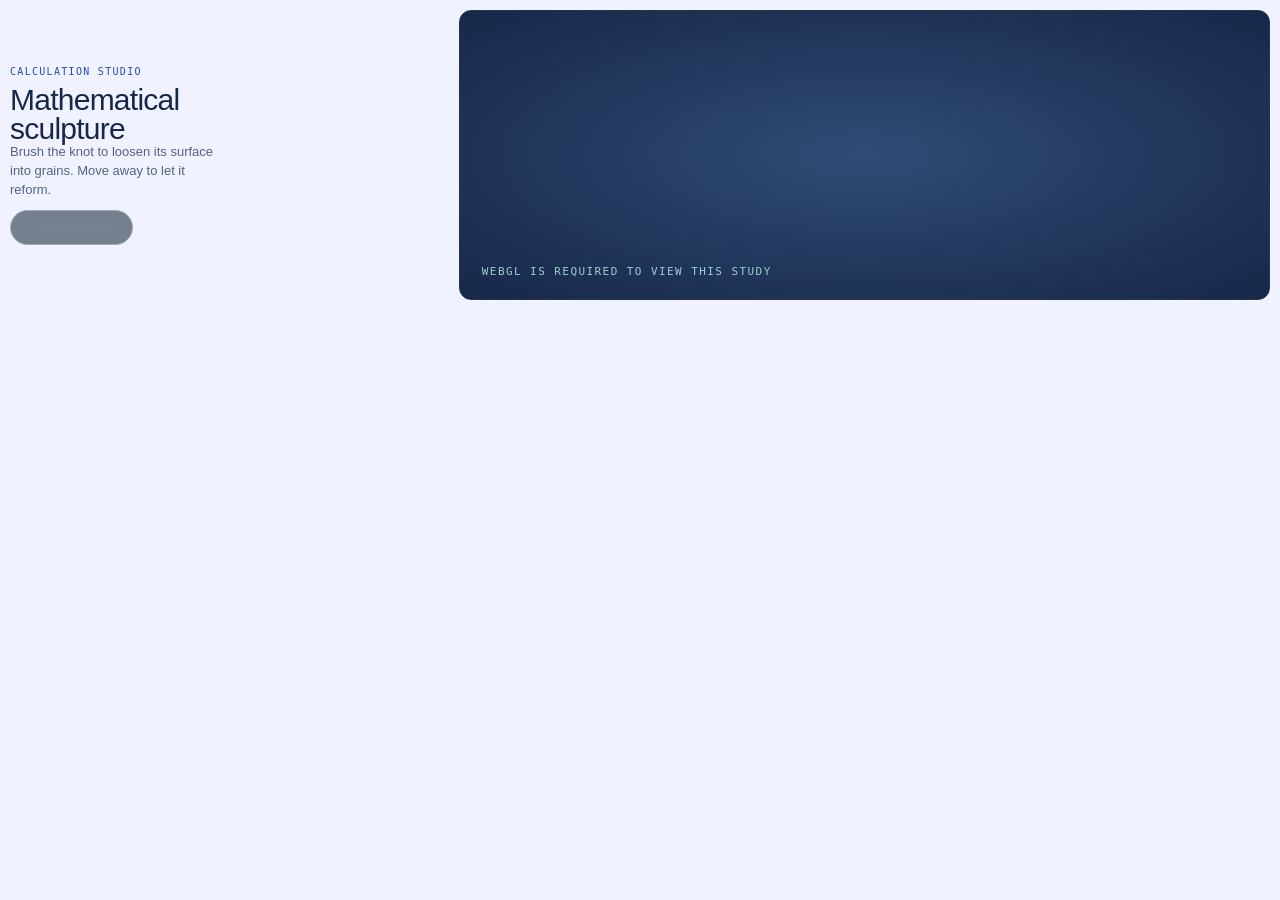
<file: scripts/particle-study.html>
<!doctype html>
<html lang="en">
<head>
<meta charset="utf-8">
<meta name="viewport" content="width=device-width,initial-scale=1">
<title>Calculation sculpture — particle dissolution</title>
<style>
*{box-sizing:border-box}html{color-scheme:dark}body{margin:0;background:#0a1017;color:#e9eff2;font:16px/1.45 -apple-system,BlinkMacSystemFont,"Helvetica Neue",sans-serif}main{min-height:100svh;max-width:1540px;margin:auto;padding:clamp(22px,4vw,66px)}h1,h2,p{margin:0}h1{font-size:clamp(38px,6.4vw,94px);line-height:.98;letter-spacing:-.06em;font-weight:510}h2{font-weight:490;letter-spacing:-.035em;line-height:1.06}p{color:#a8b8c8}button{font:inherit;color:inherit;border:1px solid #587189;border-radius:3em;background:#132231;padding:8px 16px;cursor:pointer}button:focus-visible,a:focus-visible{outline:2px solid #b6ffec;outline-offset:4px}button[aria-pressed=true]{background:#a7d8d6;color:#10262c}.eyebrow,figcaption,small{font:500 11px/1.4 ui-monospace,Menlo,monospace;letter-spacing:.13em;text-transform:uppercase;color:#9ccecc}.eyebrow{margin-bottom:15px}header p:last-child{margin-top:14px}canvas{display:block}figure{margin:0}button:disabled{opacity:.55;cursor:default}@media(prefers-reduced-motion:reduce){*,*::before,*::after{animation-duration:0s!important;transition-duration:0s!important}}

main{min-height:100svh;display:grid;grid-template-columns:minmax(270px,.76fr) minmax(0,1.52fr);gap:3vw;align-items:center}
header{position:relative;z-index:1}header p{max-width:30ch}button{margin-top:24px}
figure{position:relative;height:clamp(350px,84svh,790px);border:1px solid #263646;border-radius:22px;overflow:hidden;background:radial-gradient(ellipse at 49% 46%,#253a4d,#101c29 65%,#0b141d)}
canvas{width:100%;height:100%;touch-action:pan-y}figcaption{position:absolute;bottom:20px;left:22px;pointer-events:none}
@media(max-width:680px){main{grid-template-columns:1fr;gap:22px}figure{height:56svh}h1 br{display:none}}

html{color-scheme:light}body{background:#f0f3ff;color:#17274a}main{padding:10px;min-height:300px;grid-template-columns:minmax(120px,.7fr) minmax(0,1.3fr);gap:12px}h1{font-size:clamp(20px,4vw,30px);letter-spacing:-.025em}p{color:#526384;font-size:13px}figure{height:290px;background:radial-gradient(ellipse,#304c74,#17274a);border-radius:12px}button{font-size:12px;margin-top:10px}header p:last-child{margin-top:8px}.eyebrow{font-size:10px;margin-bottom:6px;color:#254bc1}@media(max-width:450px){main{grid-template-columns:1fr;min-height:300px}figure{height:190px}h1 br{display:none}header p{max-width:none}}
</style>
</head>
<body>
<main>
<header><p class="eyebrow">Calculation studio</p><h1>Mathematical<br> sculpture</h1><p>Brush the knot to loosen its surface into grains. Move away to let it reform.</p><button type="button" aria-pressed="false">Preview dissolve</button></header>
<figure><canvas role="img" aria-label="A folded metallic knot that sheds grains under the pointer"></canvas><figcaption>Torus knot · surface dissolution</figcaption></figure>
</main>
<script src="https://fabingurung.github.io/data-warehouse-random/web-design-skills/assets/three.min.js"></script>
<script>

const canvas = document.querySelector('canvas');
const toggle = document.querySelector('button');
const motion = matchMedia('(prefers-reduced-motion: reduce)');
function mount() {
  const renderer = new THREE.WebGLRenderer({canvas, alpha:true, antialias:true});
  const scene = new THREE.Scene();
  const camera = new THREE.PerspectiveCamera(32, 1, .1, 40);
  const shape = new THREE.TorusKnotGeometry(1, .31, 240, 28);
  const pivot = new THREE.Group();
  pivot.rotation.set(.28, -.45, -.45);
  scene.add(pivot);
  const brush = {value:new THREE.Vector3()}, amount = {value:0}, clock = {value:0};
  const density = {value:1};
  const uniforms = {brush, amount, clock, density};
  const field = [
    'uniform vec3 brush; uniform float amount;',
    'float erosion(vec3 p){',
    ' float grain=.038*sin(dot(p,vec3(19.,11.,9.)))+.023*cos(dot(p,vec3(-14.,29.,23.)));',
    ' return clamp(.08+distance(p,brush)*.69+grain,.04,1.5);',
    '}'
  ].join('\n');
  const solid = new THREE.ShaderMaterial({
    uniforms,
    vertexShader:'varying vec3 home,n,v; void main(){home=position; vec4 p=modelViewMatrix*vec4(position,1.); n=normalMatrix*normal; v=-p.xyz; gl_Position=projectionMatrix*p;}',
    fragmentShader:field+[
      'varying vec3 home,n,v; void main(){if(erosion(home)<amount) discard;',
      'vec3 N=normalize(n), V=normalize(v); float l=dot(N,normalize(vec3(-.5,.82,1.)));',
      'float rim=pow(1.-max(0.,dot(N,V)),2.3); float band=dot(reflect(-V,N),normalize(vec3(-.6,.7,.3)));',
      'vec3 c=mix(vec3(.10,.19,.29),vec3(.53,.77,.81),smoothstep(-.5,1.,l));',
      'c+=vec3(.44,.31,.20)*smoothstep(.72,.93,band)+vec3(.18,.27,.31)*rim;',
      'c*=.96+.04*sin(home.z*165.+home.x*38.);gl_FragColor=vec4(c,1.);}'
    ].join('\n')
  });
  const mesh = new THREE.Mesh(shape, solid);
  pivot.add(mesh);
  // Choose triangles in proportion to surface area, then sample each uniformly.
  let seed = 722;
  function random(){ seed=(Math.imul(seed,1664525)+1013904223)>>>0; return seed/4294967296; }
  const index = shape.index.array, pos = shape.attributes.position, norm = shape.attributes.normal;
  const area = [], a=new THREE.Vector3(), b=a.clone(), c=a.clone(), triangle=new THREE.Triangle(a,b,c);
  let total=0;
  for(let i=0;i<index.length;i+=3){
    a.fromBufferAttribute(pos,index[i]); b.fromBufferAttribute(pos,index[i+1]); c.fromBufferAttribute(pos,index[i+2]);
    total+=triangle.getArea(); area.push(total);
  }
  const count=16000, homes=new Float32Array(count*3), normals=new Float32Array(count*3), seeds=new Float32Array(count);
  for(let i=0;i<count;i++){
    let lo=0,hi=area.length-1; const pick=random()*total;
    while(lo<hi){const m=(lo+hi)>>>1;if(area[m]<pick)lo=m+1;else hi=m;}
    const start=lo*3, u=Math.sqrt(random()), v=random(), weights=[1-u,u*(1-v),u*v];
    for(let j=0;j<3;j++){
      const n=index[start+j], w=weights[j];
      for(let k=0;k<3;k++){homes[i*3+k]+=pos.array[3*n+k]*w;normals[i*3+k]+=norm.array[3*n+k]*w;}
    }
    seeds[i]=random();
  }
  const cloud = new THREE.BufferGeometry();
  cloud.setAttribute('position',new THREE.BufferAttribute(homes,3));
  cloud.setAttribute('normal',new THREE.BufferAttribute(normals,3));
  cloud.setAttribute('seed',new THREE.BufferAttribute(seeds,1));
  const dust = new THREE.ShaderMaterial({
    uniforms, transparent:true, depthWrite:false,
    vertexShader:field+[
      'uniform float clock,density;attribute float seed;varying float alpha,tone;',
      'void main(){float d=erosion(position);float freed=smoothstep(d-.045,d+.13,amount);',
      'alpha=freed*smoothstep(0.,.06,amount);tone=seed;',
      'float spread=seed<.65?.06:(seed<.91?.28:.77);',
      'vec3 flow=vec3(sin(position.y*3.+clock*1.3+seed*4.),cos(position.z*4.+clock+seed*3.),sin(position.x*3.-clock));',
      'vec3 p=position+freed*spread*(normalize(normal)*.63+flow*.5+vec3(.46,.26,0.));',
      'gl_Position=projectionMatrix*modelViewMatrix*vec4(p,1.);gl_PointSize=density*(1.2+1.8*seed);}'
    ].join('\n'),
    fragmentShader:'varying float alpha,tone; void main(){float r=length(gl_PointCoord-.5);if(r>.5||alpha<.01)discard;vec3 c=mix(vec3(.39,.63,.78),vec3(.84,.94,.96),tone);if(tone>.95)c=vec3(.99,.71,.44);gl_FragColor=vec4(c,alpha*(1.-smoothstep(.28,.5,r)));}'
  });
  const grains=new THREE.Points(cloud,dust);grains.frustumCulled=false;pivot.add(grains);
  const ray=new THREE.Raycaster(), pointer=new THREE.Vector2(), aim=new THREE.Vector3();
  // Use a front-facing point from the actual mesh for the keyboard preview.
  scene.updateMatrixWorld(true);
  let front=0,z=-Infinity;
  for(let i=0;i<count;i+=19){a.fromArray(homes,i*3).applyMatrix4(pivot.matrixWorld);if(a.z>z){z=a.z;front=i;}}
  const example=new THREE.Vector3().fromArray(homes,front*3);
  let active=false, preview=false, raf=0, prev=0;
  function schedule(){if(!raf&&!document.hidden)raf=requestAnimationFrame(draw);}
  function draw(now){
    raf=0;const dt=Math.min(.06,(now-prev)/1000||.016);prev=now;
    const target=!motion.matches&&(active||preview)?1:0;
    brush.value.lerp(active?aim:preview?example:brush.value,1-Math.exp(-16*dt));
    amount.value=motion.matches?0:THREE.MathUtils.damp(amount.value,target,target?8:3.5,dt);
    if(!target&&amount.value<.001)amount.value=0;
    clock.value=now/1000;grains.visible=amount.value>0;renderer.render(scene,camera);
    if(target||amount.value>0)schedule();
  }
  function hit(e){
    const r=canvas.getBoundingClientRect();pointer.set((e.clientX-r.left)/r.width*2-1,1-(e.clientY-r.top)/r.height*2);
    ray.setFromCamera(pointer,camera);
    const point=ray.intersectObject(mesh,false)[0];active=!!point;
    if(point){mesh.worldToLocal(aim.copy(point.point));if(!amount.value)brush.value.copy(aim);}
    schedule();
  }
  canvas.addEventListener('pointermove',hit);
  canvas.addEventListener('pointerdown',hit);
  function release(){active=false;schedule();}
  for(const event of ['pointerleave','pointercancel'])canvas.addEventListener(event,release);
  canvas.addEventListener('pointerup',e=>{if(e.pointerType==='touch')release();});
  function reset(){release();preview=false;toggle.setAttribute('aria-pressed','false');toggle.textContent='Preview dissolve';}
  toggle.onclick=()=>{preview=!preview;toggle.setAttribute('aria-pressed',String(preview));toggle.textContent=preview?'Reform surface':'Preview dissolve';if(preview&&!amount.value)brush.value.copy(example);schedule();};
  function preferences(){reset();toggle.disabled=motion.matches;}
  motion.addEventListener('change',preferences);window.addEventListener('blur',reset);
  document.addEventListener('visibilitychange',()=>{if(document.hidden)reset();else schedule();});
  new ResizeObserver(()=>{
    const w=canvas.clientWidth,h=canvas.clientHeight;if(!w||!h)return;
    density.value=Math.min(devicePixelRatio||1,2);renderer.setPixelRatio(density.value);renderer.setSize(w,h,false);
    camera.aspect=w/h;camera.position.z=6.4/Math.min(1,camera.aspect);camera.updateProjectionMatrix();camera.updateMatrixWorld();
    schedule();
  }).observe(canvas);
  preferences();
}
try{mount();}catch(error){toggle.disabled=true;document.querySelector('figcaption').textContent='WebGL is required to view this study';console.error(error);}

</script>
</body>
</html>
</file>
